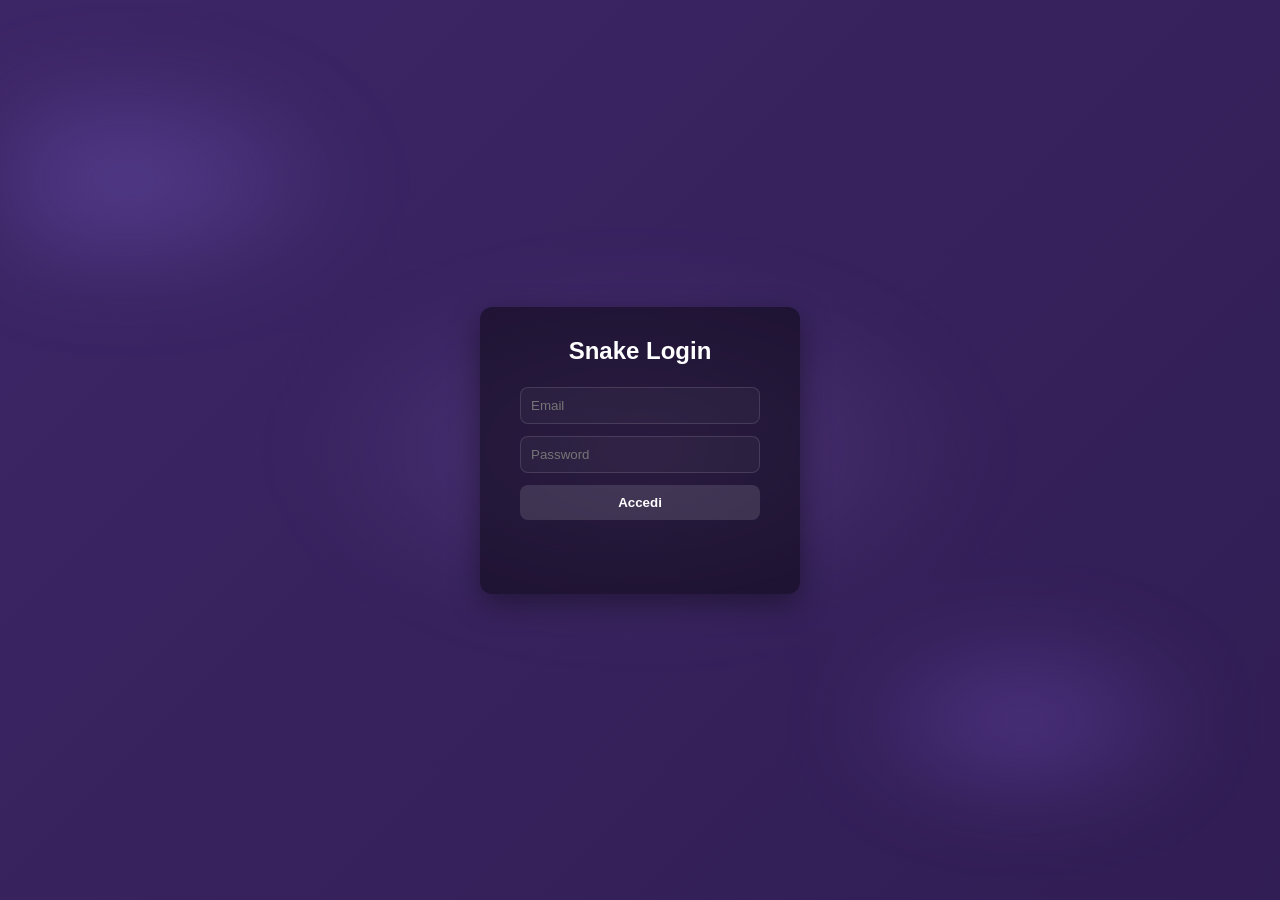
<file: index.html>
<!DOCTYPE html>
<html lang="en">
<head>
    <meta charset="UTF-8">
    <meta name="viewport" content="width=device-width, initial-scale=1.0">
    <title>Login Page</title>
    <link rel="stylesheet" href="style.css">
</head>
<body>
     <div class="login-box">
    <h1>Snake Login</h1>

    <input type="email" id="email" placeholder="Email">
    <input type="password" id="password" placeholder="Password">

    <button id="loginBtn">Accedi</button>
    <p id="error"></p>
  </div>

</body>
<script defer src="login.js"></script>
</html>
</file>
<file: style.css>
/* Page base + animated purple background */
* { box-sizing: border-box; }
body {
  margin: 0;
  min-height: 100vh;
  display: flex;
  justify-content: center;
  align-items: center;
  font-family: Arial, sans-serif;
  color: #ffffff;
  background: linear-gradient(135deg, #3d2666, #2d1b4e, #1a0f30, #0f0818);
  background-size: 400% 400%;
  animation: flashy-bg 12s ease infinite;
  -webkit-font-smoothing: antialiased;
  -moz-osx-font-smoothing: grayscale;
  position: relative;
  overflow: hidden;
}

/* Smooth moving 'wave' overlay made of blurred color blobs */
body::before {
  content: "";
  position: fixed;
  inset: 0;
  z-index: -1;
  pointer-events: none;
  background-image:
    radial-gradient(600px 300px at 10% 20%, rgba(155,125,255,0.28), transparent 40%),
    radial-gradient(500px 260px at 80% 80%, rgba(145,100,230,0.30), transparent 38%),
    radial-gradient(700px 360px at 50% 50%, rgba(200,160,255,0.16), transparent 50%);
  background-repeat: no-repeat;
  filter: blur(40px) saturate(1.05);
  transform: translateZ(0);
  animation: waveMove 10s linear infinite;
}

@keyframes waveMove {
  0% {
    background-position: 0% 10%, 100% 80%, 50% 50%;
  }
  25% {
    background-position: 20% 30%, 80% 60%, 30% 70%;
  }
  50% {
    background-position: 50% 50%, 60% 40%, 70% 30%;
  }
  75% {
    background-position: 80% 70%, 40% 20%, 30% 60%;
  }
  100% {
    background-position: 100% 90%, 0% 10%, 50% 50%;
  }
}

@media (prefers-reduced-motion: reduce) {
  body::before { animation: none; }
}

/* Game layout */
.game-container {
  display: flex;
  gap: 20px;
  align-items: flex-start;
  padding: 40px;
}

/* Semi-transparent panels so the animated background shows through */
.sidebar {
  background: rgba(0,0,0,0.45);
  padding: 20px;
  border-radius: 10px;
  width: 200px;
  display: flex;
  flex-direction: column;
  gap: 15px;
  box-shadow: 0 6px 18px rgba(0,0,0,0.35);
}

/* Ensure email in sidebar never overflows: keep label and value on one line
   and truncate the email with an ellipsis when it's too long. */
.sidebar p {
  margin: 0;
  display: flex;
  gap: 8px;
  align-items: center;
}

.sidebar p span {
  display: block;
  flex: 1 1 auto;
  min-width: 0; /* allows flex children to shrink below content size */
  overflow: hidden;
  text-overflow: ellipsis;
  white-space: nowrap;
}

/* Login box styling */
.login-box {
  background: rgba(0,0,0,0.45);
  padding: 30px 40px;
  border-radius: 12px;
  width: 320px;
  box-shadow: 0 10px 30px rgba(0,0,0,0.4);
  display: flex;
  flex-direction: column;
  gap: 12px;
  align-items: center;
}

.login-box h1 { margin: 0 0 10px 0; font-size: 24px; }
.login-box input {
  width: 100%;
  padding: 10px;
  border-radius: 8px;
  border: 1px solid rgba(255,255,255,0.12);
  background: rgba(255,255,255,0.03);
  color: #fff;
  outline: none;
}

.login-box button {
  width: 100%;
  padding: 10px;
  border-radius: 8px;
  background: rgba(255,255,255,0.12);
  border: none;
  color: #fff;
  font-weight: 700;
  cursor: pointer;
}

.start-btn {
  padding: 10px 20px;
  font-size: 16px;
  font-weight: bold;
  background: rgba(255,255,255,0.12);
  color: white;
  border: none;
  border-radius: 5px;
  cursor: pointer;
  transition: background 0.25s, transform 0.08s;
  margin-top: 10px;
}

.start-btn:hover { background: rgba(255,255,255,0.18); }
.start-btn:active { transform: scale(0.98); }

canvas {
  background: rgba(0,0,0,0.55);
  border: 2px solid rgba(255,255,255,0.08);
  border-radius: 6px;
}

@keyframes flashy-bg {
  0% {
    background-position: 0% 50%;
  }
  50% {
    background-position: 100% 50%;
  }
  100% {
    background-position: 0% 50%;
  }
}
</file>
